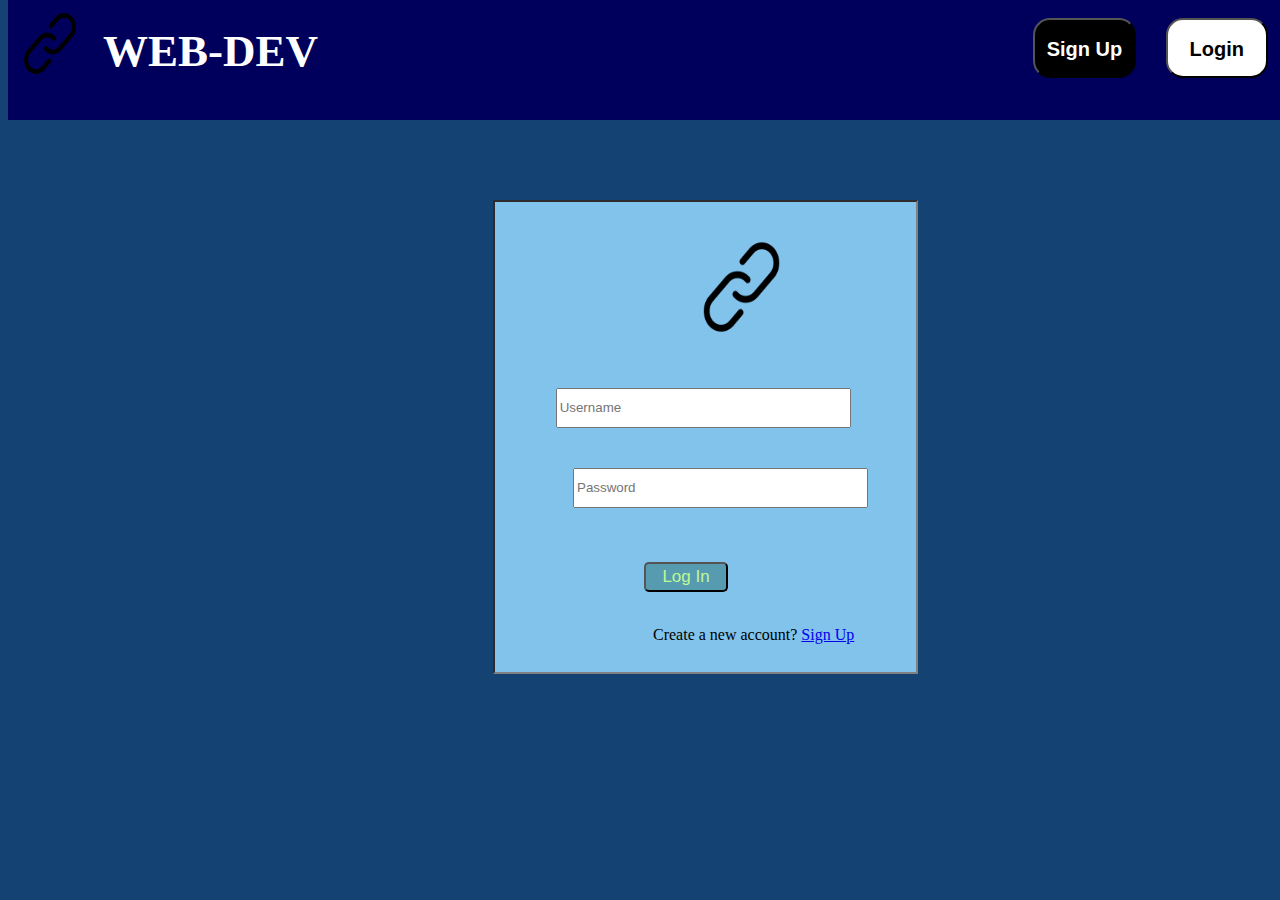
<file: login.html>
<html lang="en">
<head>
    <meta charset="UTF-8">
    <meta http-equiv="X-UA-Compatible" content="IE=edge">
    <meta name="viewport" content="width=device-width, initial-scale=1.0">
    <title>Login</title>
    <link rel="stylesheet" href="style.css">
</head>
<body class="bob bod">
    <div class="div17">
        <nav class="df">
            <h1 class="head1">WEB-DEV</h1>
            <button class="nav3"><a class="i" href="login.html"><h2 class="j">Login</h2></a></button>
            <button class="nav4"><a class="i" href="sign.html"><h2 class="h">Sign Up</h2></a></button>
            <img class="go3" src="images/link.png">

        </nav>
    </div>
    <div class="div18">
        <img src="images/link.png" alt="" class="log">
        <input class="in1" type="text" placeholder="Username" required>
        <input class="in2" type="password" placeholder="Password" required>
        <button class="in3" type="submit">Log In</button>
        <pre class="pr14">Create a new account? <a href="sign.html">Sign Up</a></p>
    </div>
    <script src="https://ajax.googleapis.com/ajax/libs/jquery/3.6.1/jquery.min.js"></script>
    <script src="home.js"></script>
</body>
</html>
</file>
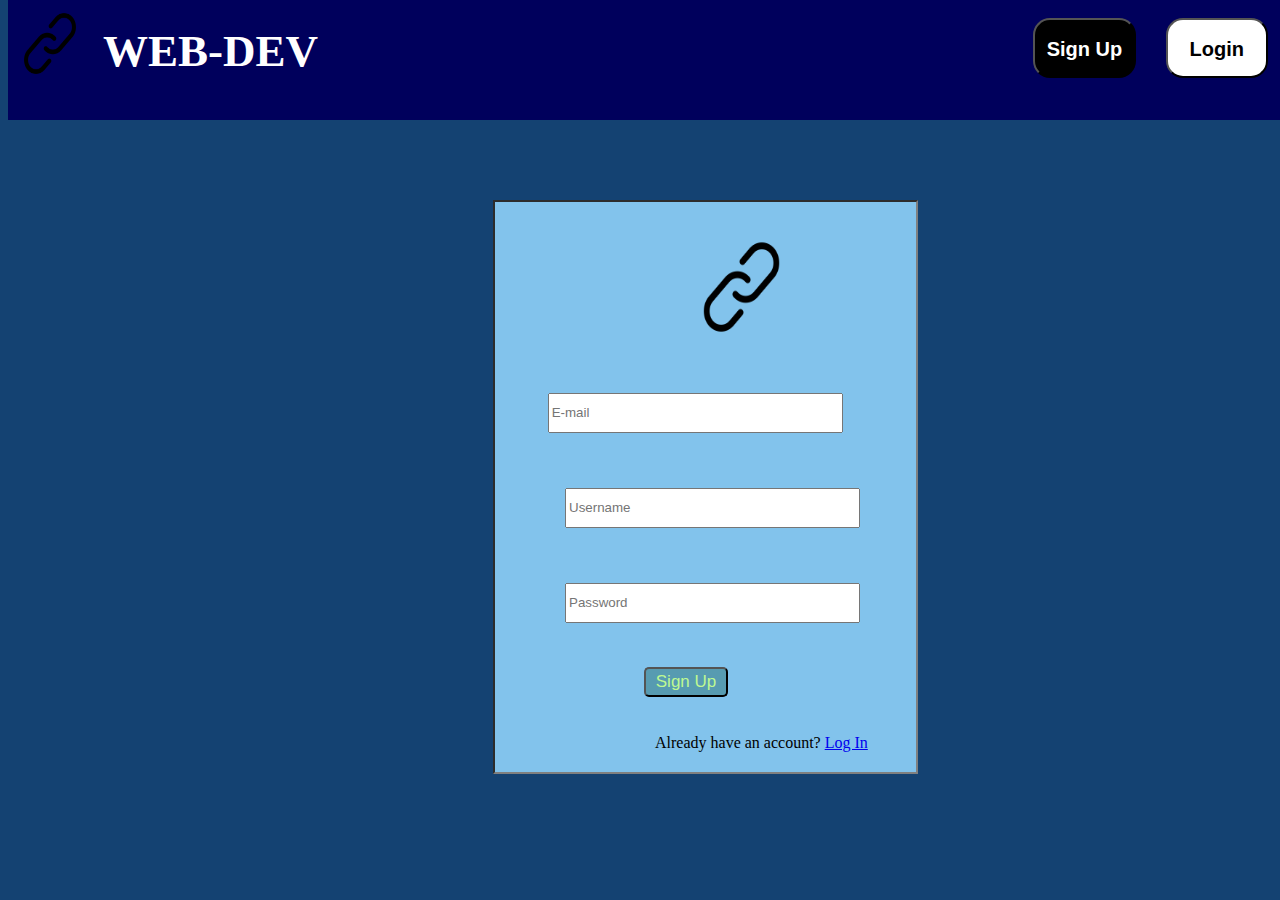
<file: sign.html>
<html lang="en">
<head>
    <meta charset="UTF-8">
    <meta http-equiv="X-UA-Compatible" content="IE=edge">
    <meta name="viewport" content="width=device-width, initial-scale=1.0">
    <title>Sign Up</title>
    <link rel="stylesheet" href="style.css">
</head>
<body class="bob bod">
    <div class="div19">
        <nav class="df">
            <h1 class="head1">WEB-DEV</h1>
            <button class="nav3"><a class="i" href="login.html"><h2 class="j">Login</h2></a></button>
            <button class="nav4"><a class="i" href="sign.html"><h2 class="h">Sign Up</h2></a></button>
            <img class="go3" src="images/link.png">

        </nav>
    </div>
    <div class="div20">
        <img src="images/link.png" alt="" class="logu">
        <input class="in4" type="password" placeholder="E-mail" required>
        <input class="in5" type="text" placeholder="Username" required>
        <input class="in6" type="password" placeholder="Password" required>
        <button class="in7" type="submit">Sign Up</button>
        <pre class="pr15">Already have an account? <a href="login.html">Log In</a></p>
    </div>
    <script src="https://ajax.googleapis.com/ajax/libs/jquery/3.6.1/jquery.min.js"></script>
    <script src="home.js"></script>
    
</body>
</html>
</file>
<file: style.css>
.bod::-webkit-scrollbar {
    display: none;
}
.bod
{
    -ms-overflow-style: none;  /* IE and Edge */
    scrollbar-width: none;
    margin-top: 0;
}
nav {
    position: fixed;
    height: 120px;
    width:100%;
    background-color: #00005C;
    z-index: 1;
    margin-right: 0px;
}

.n {
    border-style: none;
    border-top-style: dotted;
    border-color: grey;
    border-width: 5px;
    width: 5%;
    position: relative;
    top:40px;
}
.o {
    border-style: none;
    border-top-style: dotted;
    border-color: grey;
    border-width: 5px;
    width: 5%;
    position: relative;
    top:40px;
    right: 530px;
}

.head
{
    font-size: 45px;
    position: relative;
    bottom: 5px;
    color: white;
    font-family: Garamond, serif;
}
.z
{
    color: white;
}
.y
{
    color: black;
}
.x
{
    text-decoration:none;
}
.nav1
{
    border-radius: 17px;
    width: 8%;
    height: 60px;
    float: right;
    background-color: white;
    margin-right: 20px;
    position: relative;
    bottom:95px;
    
} 
.nav1:hover {
    opacity: 0.5;
    border:4px solid black;
}

.nav2
{
    border-radius: 17px;
    width: 8%;
    height: 60px;
    float: right;
    background-color: black;
    margin-right: 30px ;
    position: relative;
    bottom:95px;

}
.nav2:hover {
    opacity: 0.5;
    border:3px solid white;
}
.im21
{
    height: 75px;
    width:5%;
    float: left;
    padding:10px;
    color: #ADA2FF;
    margin-top: 40px;
    position: relative;
    bottom: 32px;
    color: white;
}

.ge {
    margin-top: 100px;
    position: relative;
    top:50px;
    font-size: 60px;
    text-align: center;
    color: #16213E;
}
.im
{
    float: left;
    position: relative;
    left: 150px;
    padding: 20px
}
.pr {
    float:right;
    font-size: 30px;
    font-family: Verdana, sans-serif;
    margin-right: 40px;
    

}
.g {
    margin-top: 80px;
    text-align: center;
    font-size: 40px;
    position: relative;
    right: 200px;
    top: 30px;

}
.div3
{
    height: 450px;
    background-color: #D6E5FA;
    border-radius:20px;
    margin-left: 35px;
    margin-right: 35px;
}
.div3:hover {
    border: 3px solid black;
}

.gp {
    height: 200px;
    position: relative;
    left:400px
}
.asd {
    height: 220px;
    width: 14.66%;
    position: relative;
    bottom: 50px;
    left: 500px;
}
.a {
    font-size: 60px;
    text-align: center;
    position: relative;
    top: 50px;
    color: #16213E;
}
.b {
    font-size: 40px;
    text-align: center;
    position: relative;
    top: 50px;
    color:#16213E
}
.div5
{
    height: 550px;
    background-color: #D6E5FA;
    border-radius:20px;
    margin-left: 35px;
    margin-right: 35px;
}

.im1 {
    float: right;
    height: 480px;
    width: 32%;
    margin-right: 30px;
    margin-top: 30px;
}
.div5:hover {
    border: 3px solid black;
}
.pr1 {
    float:left;
    font-size: 30px;
    font-family: Verdana, sans-serif;
    position: relative;
    right: 100px;
    bottom: 430px;
}
.div66
{
    height: 370px;
    background-color: #D6E5FA;
    border-radius:20px;
    margin-left: 35px;
    margin-right: 35px;
}
.div66:hover {
    border: 3px solid black;
}

.f {
    font-family: Garamond, serif;
    margin-top: 100px;
    position: relative;
    right: 1000px;
    font-size: 30px;
}

.t {
    position: relative;
    left:150px;
    height: 110px;
    width: 8%;
    bottom: 85px;
}
.r {
    position: relative;
    right: 430px;
    height: 110px;
    top: 30px;
    width: 8%;
}
.q {
    position: relative;
    right: 670px;
    height: 110px;
    top: 30px;
    width: 8%;
}
.p {
    position: relative;
    right: 882px;
    height: 110px;
    top: 33px;
    width: 8%;
}

.ab {
    font-size: 15px;
    font-family: Verdana, sans-serif;
    position: relative;
    left: 10px;
    bottom: 40px;
}
.bc {
    font-size: 15px;
    font-family: Verdana, sans-serif;
    position: relative;
    left: 330px;
    bottom: 130px;

}
.cd {
    font-size: 15px;
    font-family: Verdana, sans-serif;
    position: relative;
    left: 700px;
    bottom: 220px;

}
.de {
    font-size: 15px;
    font-family: Verdana, sans-serif;
    position: relative;
    left: 1050px;
    bottom: 310px;

}
.k {
    font-size:70px; 
    color: #66BFBF;
    font-variant: small-caps;
    text-align: center;
    position: relative;
    top: 30px;
}

p {
    text-align: center;
    font-size: 30px;
    position: relative;
    top: 30px;
    color:#3F0071;
}

.b1 {
    background-color: #11999E;
    position: relative;
    top: 60px;
    left: 700px;
    text-decoration: none;
    width: 9.33%;
    height:60px;
    border-radius: 10px;
    font-size: 20px;
    color: white;
}
.b1:hover {
    opacity: 0.5;
    border: 2px white solid;
}

.div8 {
    position: relative;
    top:120px;
    background-color: #ADA2FF;
    height: 150px;
}
.qw {
    height: 35px;
    width:2.33%;
    position: relative;
    left: 1050px;
    top:50px;

}
.we {
    height: 35px;
    width:2.33%;
    position: relative;
    left: 1090px;
    top:50px;
}
.er {
    height: 35px;
    width:2.33%;
    position: relative;
    left: 1130px;
    top:50px;
}

.ds {
    text-decoration: none;
    position: relative;
    left:350px;
    top:45px;
    color: white;
}

.df {
    position: fixed;
    height: 120px;
    width:100%;
    background-color: #00005C;
    z-index: 1;
    margin: 0px;
}

.go3 {
    height: 75px;
    width:5%;
    float: left;
    padding:10px;
    margin-top: 40px;
    position: relative;
    bottom: 156px;
    z-index: 2;
}
.h
{
    color: white;
}
.j
{
    color: black;
}
.i
{
    text-decoration:none;
}
.nav3
{
    border-radius: 17px;
    width: 8%;
    height: 60px;
    float: right;
    background-color: white;
    margin-right: 20px;
    position: relative;
    bottom:94px;
    
} 
.nav3:hover {
    opacity: 0.5;
    border:4px solid black;
}

.nav4
{
    border-radius: 17px;
    width: 8%;
    height: 60px;
    float: right;
    background-color: black;
    margin-right: 30px ;
    position: relative;
    bottom: 94px;

}
.nav4:hover {
    opacity: 0.5;
    border:3px solid white;
}
.head1
{
    font-size: 45px;
    position: relative;
    bottom: 5px;
    left: 95px;
    color: white;
    font-family: Garamond, serif;
}

.ej {
    font-size: 40px;
    position: relative;
    top:200px;
    text-align: center;
    color:#4C0033;
}

.b3 {
    background-color: #11999E;
    position: relative;
    bottom:290px;
    left: 410px;
    text-decoration: none;
    width: 9.33%;
    height:60px;
    font-size: 20px;
    color: white;
    border-radius: 10px;
}
.b3:hover {
    opacity: 0.5;
    border: 2px white solid;
}

.b4 {
    background-color: #11999E;
    border-radius: 10px;
    position: relative;
    bottom:290px;
    left: 580px;
    text-decoration: none;
    width: 9.33%;
    height:60px;
    font-size: 20px;
    color: white;
}
.b4:hover {
    opacity: 0.5;
    border: 2px white solid;
}
.zxc {
    height: 550px;
    width: 56.66%;
    position: relative;
    top:350px;
    z-index: -1;
}

.im2 {
    position: relative;
    bottom: 850px;
    left: 70px;
    z-index: 1;
}

.im3 {
    position: relative;
    bottom: 850px;
    left: 100px;
    z-index: 1;
}

.coding {
    height: 135px;
    width: 9%;
    position: relative;
    bottom:300px;
    left:90px;
}
.im5 {
    height: 100px;
    width: 6.66%;
    float: right;
    position: relative;
    bottom: 210px;
    right:850px;
}
.pr5 {
    float: left;
    font-size: 50px;
    position: relative;
    bottom: 230px;
    left: 50px;
    z-index: 0;
    color: #2D033B;
}
span {
    color: red;
}

.div11 {
    height: 600px;
    background-color: #D6E5FA;
    border-radius:20px;
    margin-left: 35px;
    margin-right: 35px;
    position: relative;
    top: 590px;
    z-index: -1;
    border: 3px solid black;
}



.pr4 {
    font-size: 40px;
    font-family: Garamond, serif;
    position: relative;
    right: 80px;
    z-index: 0;
}

.as {
    height: 130px;
    width: 8.66%;
    position: relative;
    right: 230px;
    top:50px;
    z-index: 0;

}
.sd {
    height: 130px;
    width: 8.66%;
    position: relative;
    right: 90px;
    top:50px;
    z-index: 0;
}
.fd {
    height: 130px;
    width: 8.66%;
    position: relative;
    left: 65px;
    top:50px;
    z-index: 0;
}
.fg {
    height: 130px;
    width: 8.66%;
    position: relative;
    left: 230px;
    top:50px;
    z-index: 0;
}
.gh {
    height: 130px;
    width: 8.66%;
    position: relative;
    top: 260px;
    right: 200px;
    z-index: 0;
}
.hj {
    height: 130px;
    width: 8.66%;
    position: relative;
    top: 260px;
    right: 30px;
    z-index: 0;
}
.jk {
    height: 130px;
    width: 8.66%;
    position: relative;
    top: 265px;
    right: 765px;
    z-index: 0;
}
.kl {
    height: 130px;
    width: 8.66%;
    position: relative;
    top: 130px;
    left: 235px;
    z-index: 0;
}
.b6 {
    background-color: #11999E;
    position: relative;
    top: 260px;
    left: 670px;
    text-decoration: none;
    width: 9.33%;
    height:60px;
    font-size: 20px;
    color: white;
    border-radius: 10px;
}
.b6:hover {
    opacity: 0.5;
    border: 2px white solid;
}

.pr6 {
    font-size: 20px;
    position: relative;
    top:280px;
    font-family: Garamond, serif;
}

.vb 
{
    font-size: 50px;
    position: relative;
    bottom:140px;
    text-align: center;
    color: #404258;
}
.div13
{
    height: 550px;
    background-color: #D6E5FA;
    border-radius:20px;
    margin-left: 35px;
    margin-right: 35px;
    position: relative;
    top:500px;
}
.div13:hover {
    border: 3px solid black;
}
.b7 {
    background-color: #2F576E;;
    position: relative;
    left: 200px;
    text-decoration: none;
    width: 21.33%;
    height:100px;
    font-size: 22px;
    color: #BEF992;
    border-radius: 15px;
    font-size: 20px;
}
.b7:hover {
    opacity: 0.5;
    border: 2px white solid;
}
.b8 {
    background-color: #2F576E;
    position: relative;
    top: 240px;
    right: 125px;
    text-decoration: none;
    width: 21.33%;
    height:100px;
    font-size: 22px;
    color: #BEF992;
    border-radius: 15px;
}
.b8:hover {
    opacity: 0.5;
    border: 2px white solid;
}

.im8 {
    height: 100px;
    width: 6.66%;
    float: right;
    position: relative;
    bottom:260px;
    right:155px;
}

.pr7 {
    position: relative;
    left: 850px;
    bottom: 100px;
    font-size: 15px;
    font-family: Garamond, serif;
}
.pr8 {
    position: relative;
    left: 850px;
    bottom: 120px;
}
.pr9 {
    position: relative;
    left: 850px;
    bottom: 192px;
}
.pr10 {
    position: relative;
    left: 847px;
    bottom: 136px;
}
.pr11 {
    position: relative;
    left: 1145px;
    bottom: 164px;
}
.pr12 {
    position: relative;
    left: 850px;
    bottom:194px;
    font-family: Garamond, serif;
}
.img8 {
    height: 100px;
    width: 6.66%;
    float: right;
    position: relative;
    bottom:205px;
    right:155px;
}

.pre7 {
    position: relative;
    left: 850px;
    bottom:45px;
    font-size: 15px;
    font-family: Garamond, serif;
}
.pre8 {
    position: relative;
    left: 850px;
    bottom:65px;
}
.pre9 {
    position: relative;
    left: 850px;
    bottom:137px;
}
.pre10 {
    position: relative;
    left: 847px;
    bottom:81px;
}
.pre11 {
    position: relative;
    left: 1145px;
    bottom:109px;
}
.pre12 {
    position: relative;
    left: 850px;
    bottom: 134px;
    font-family: Garamond, serif;
}
.mn {
    font-size: 40px;
    position: relative;
    top: 580px;
    left: 50px;
    color: #310A5D;
    font-family: Garamond, serif;
}
.im9 {
    height: 100px;
    width:23.33%;
    position: relative;
    top:30px;
    left:50px;
}
.div15 {
    height: 550px;
    width:62.66%;
    background-color: white;
    margin-left: 35px;
    margin-right: 35px;
    position: relative;
    top:600px;
    left: 240px;
    border: 2px gray inset;   
}
.div15:hover {
    border: 3px solid black;
}
.nm {
    font-size: 40px;
    position: relative;
    top:30px;
    left:47px;
}
.list1 {
    font-size: 25px;
    height: 100px;
    width: 40%;
    position: relative;
    bottom: 120px;
}
.list2 {
    font-size: 25px;
    height: 100px;
    width: 40%;
    position: relative;
    left: 480px;
    bottom:245px;
}
h5 {
    font-size: 30px;
    position: relative;
    left: 50px;
    top:30px
}
h6 {
    font-size: 30px;
    position: relative;
    left:530px;
    bottom: 80px;
}

.np {
    border-style: none;
    border-top-style: dotted;
    border-color: grey;
    border-width: 5px;
    width: 5%;
    position: relative;
    top:1140px;
}
.op {
    border-style: none;
    border-top-style: dotted;
    border-color: grey;
    border-width: 5px;
    width: 5%;
    position: relative;
    bottom:200px;
    
}
.tp {
    border-style: none;
    border-top-style: dotted;
    border-color: grey;
    border-width: 5px;
    width: 5%;
    position: relative;
    bottom:280px;
    left: 60px;
}
.bob {
        background-color: #144272;
}
.div18 {
    height: 470px;
    width:33.33%;
    background-color: #82C3EC;
    margin-left: 35px;
    margin-right: 35px;
    position: relative;
    top:200px;
    left: 450px;
    border: 2px gray inset;   
}
.log {
    height: 110px;
    width: 22%;
    position: relative;
    left: 200px;
    top: 30px;
}
.in1 {
    height: 40px;
    width: 70%;
    position: relative;
    top: 100px;
    right: 36px;
}
.in2 {
    height: 40px;
    width: 70%;
    position: relative;
    top: 140px;
    left: 78px;
}
.in3 {
    height: 30px;
    width: 20%;
    position: relative;
    top: 230px;
    right: 150px;
    background-color: #579BB1;
    font-size: 17px;
    color: #BEF992;
    border-radius: 5px;
}
.pr14 {
    position: relative;
    top:242px;
    left: 158px;
    font-family: Garamond, serif;
}
.div20 {
    height: 570px;
    width:33.33%;
    background-color: #82C3EC;
    margin-left: 35px;
    margin-right: 35px;
    position: relative;
    top:200px;
    left: 450px;
    border: 2px gray inset;   
}
.logu {
    height: 110px;
    width: 22%;
    position: relative;
    left: 200px;
    top: 30px;
}
.in4 {
    height: 40px;
    width: 70%;
    position: relative;
    top: 105px;
    right: 44px;
}
.in5 {
    height: 40px;
    width: 70%;
    position: relative;
    top: 160px;
    left: 70px;
}
.in6 {
    height: 40px;
    width: 70%;
    position: relative;
    top: 215px;
    left: 70px;
}
.in7 {
    height: 30px;
    width: 20%;
    position: relative;
    top: 295px;
    right: 150px;
    background-color: #579BB1;
    font-size: 17px;
    color: #BEF992;
    border-radius: 5px;
}
.pr15 {
    position: relative;
    top:310px;
    left: 160px;
    font-family: Garamond, serif;
}
</file>
